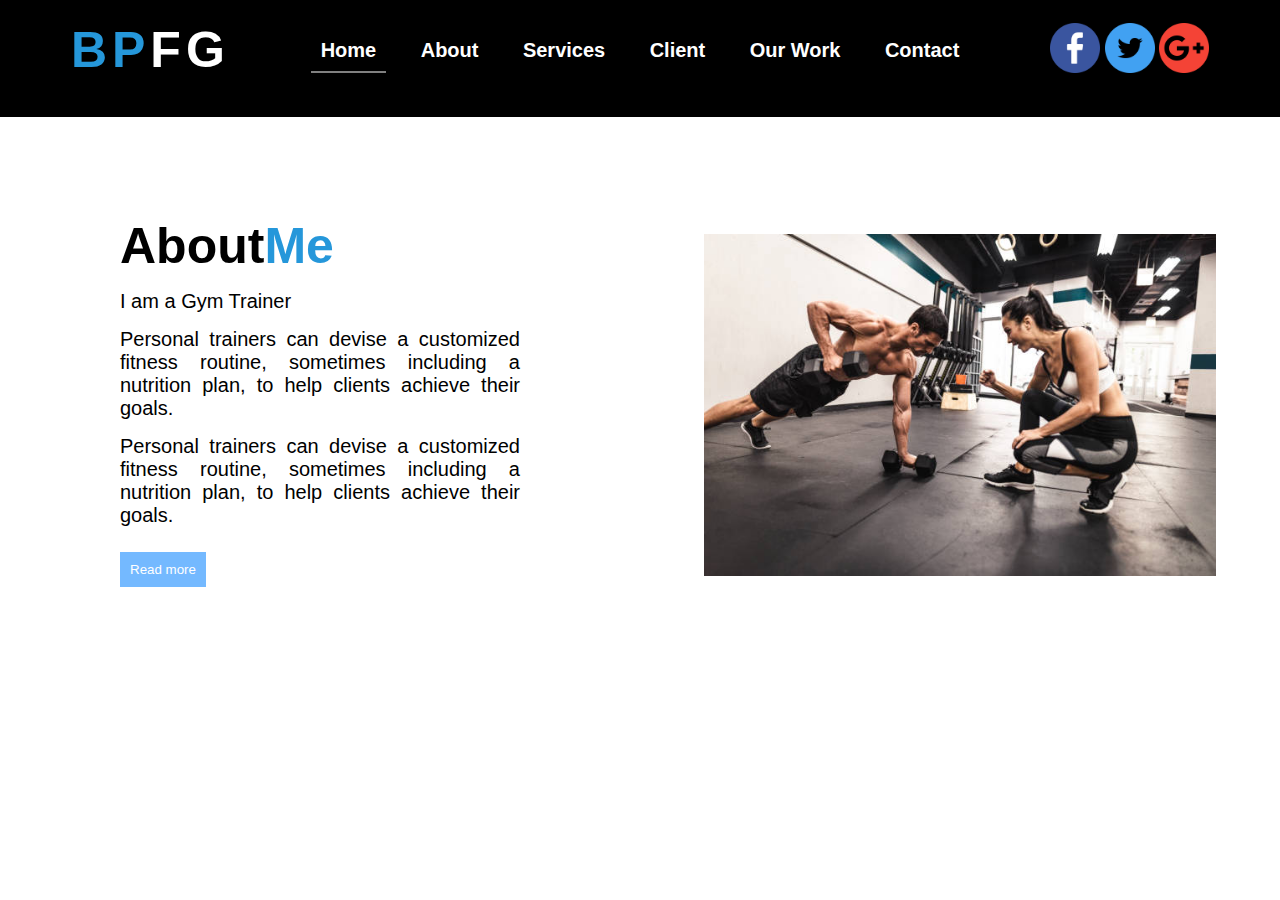
<file: about.html>
<!DOCTYPE html>
<html>
    <head>
        <title>about page</title>
        <link rel="stylesheet" type="text/css" href="about.css">
    </head>
    <body>
        <header>
            <nav>
                <div class="logo">
                    <span id="blue">BP</span>FG
                </div>
                <div class="menu">
                    <a href="index.html">Home</a>
                    <a href="about.html">About</a>
                    <a href="services.html">Services</a>
                    <a href="client.html">Client</a>
                    <a href="ourwork.html">Our Work</a>
                    <a href="contact.html">Contact</a>
                
                </div>
                <div class="icon">
                    <img src="images/facebook (1).png">
                    <img src="images/twitter.png">
                    <img src="images/google-plus.png">
                </div>
            </nav>

               
        </header>
        <section id="about">
            <div class="about-row">
                <div class="about-left-col">
                    <h1>About<span id="blue">Me</span></h1>
                    <p id="p-title">I am a Gym Trainer</p>
                    <p> Personal trainers can devise a customized fitness routine, sometimes including a nutrition plan, to help clients achieve their goals.  </p>
                    <p> Personal trainers can devise a customized fitness routine, sometimes including a nutrition plan, to help clients achieve their goals.  </p>
                    <button class="c-btn">Read more</button>
                </div>
                <div class="about-right-col">
                    <img src="images/fitness.jpg">
                </div>
            </div>
        </section>
    </body>
</html>
</file>
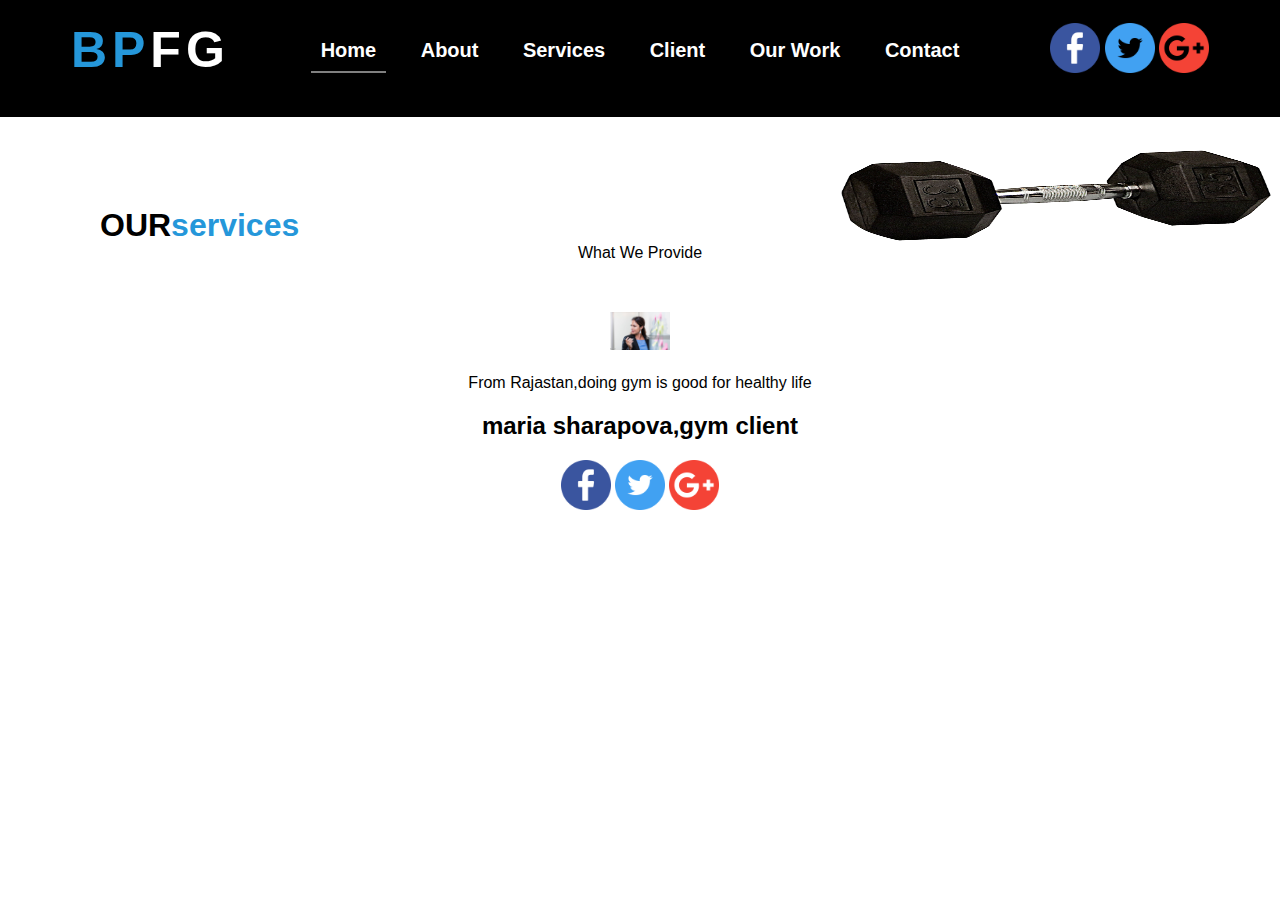
<file: client.html>
<!DOCTYPE html>
<html>
    <head>
        <title>about page</title>
        <link rel="stylesheet" type="text/css" href="client.css">
    </head>
    <body>
        <header>
            <nav>
                <div class="logo">
                    <span id="blue">BP</span>FG
                </div>
                <div class="menu">
                    <a href="index.html">Home</a>
                    <a href="about.html">About</a>
                    <a href="services.html">Services</a>
                    <a href="client.html">Client</a>
                    <a href="ourwork.html">Our Work</a>
                    <a href="contact.html">Contact</a>
                
                </div>
                <div class="icon">
                    <img src="images/facebook (1).png">
                    <img src="images/twitter.png">
                    <img src="images/google-plus.png">
                </div>
            </nav>

               
        </header>
        <section id="members">
            <div class="services-info">
                <h1>OUR<span id="blue">services</span></h1>
                <p>What We Provide</p>
            </div>
            <div class="member-card">
                <img src="images/owner.jpg">
                <p>From Rajastan,doing gym is good for healthy life</p>
                <h2>maria sharapova,gym client</h2>
                <div class="icon">
                    <img src="images/facebook (1).png">
                    <img src="images/twitter.png">
                    <img src="images/google-plus.png">
                </div>
            </div>
           </section>
    </body>
</html>
</file>
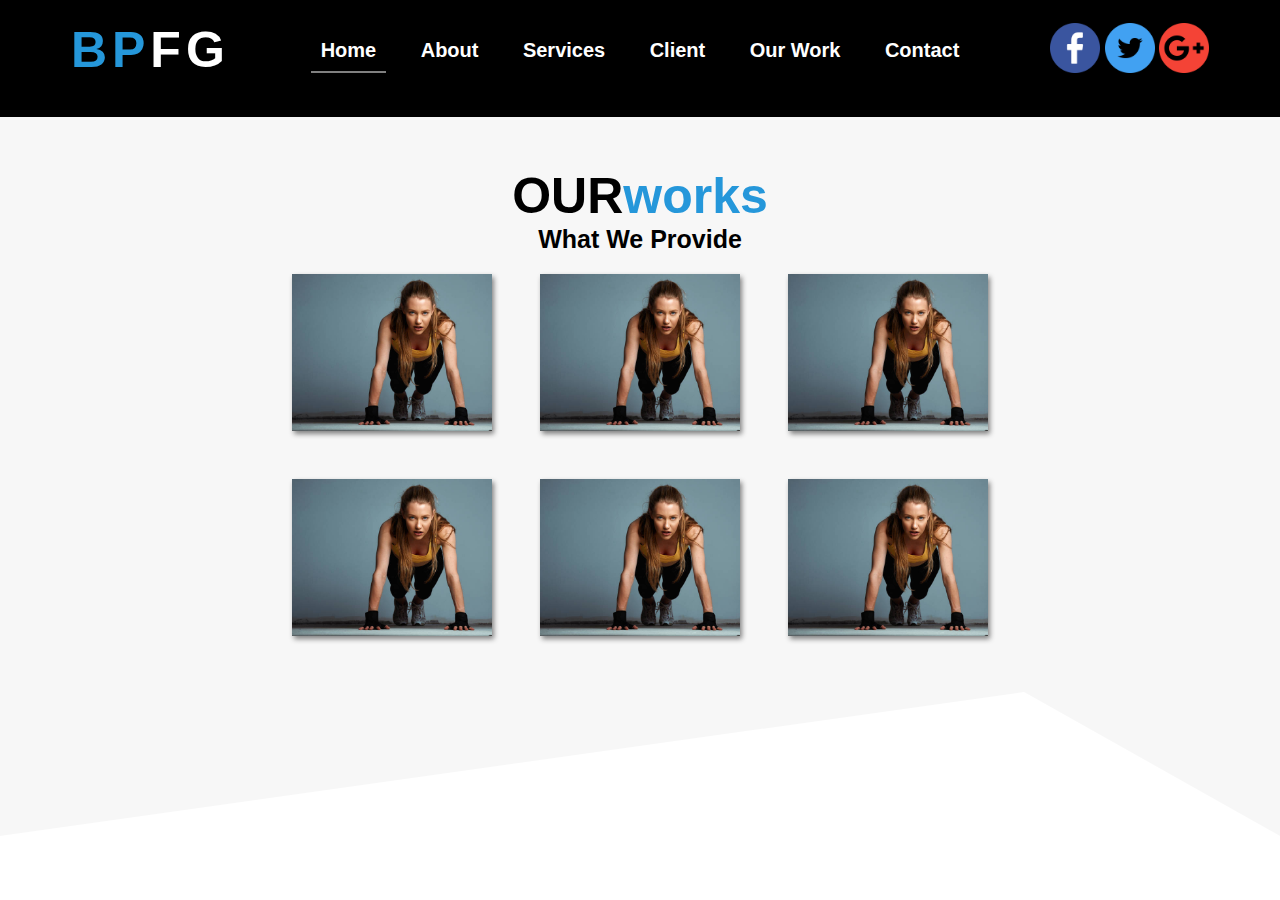
<file: ourwork.html>
<!DOCTYPE html>
<html>
    <head>
        <title>about page</title>
        <link rel="stylesheet" type="text/css" href="ourwork.css">
    </head>
    <body>
        <header>
            <nav>
                <div class="logo">
                    <span id="blue">BP</span>FG
                </div>
                <div class="menu">
                    <a href="index.html">Home</a>
                    <a href="about.html">About</a>
                    <a href="services.html">Services</a>
                    <a href="client.html">Client</a>
                    <a href="ourwork.html">Our Work</a>
                    <a href="contact.html">Contact</a>
                
                </div>
                <div class="icon">
                    <img src="images/facebook (1).png">
                    <img src="images/twitter.png">
                    <img src="images/google-plus.png">
                </div>
            </nav>

               
        </header>
        <section id="work">
            <div class="services-info">
                <h1>OUR<span id="blue">works</span></h1>
                <p>What We Provide</p>
            </div>
            <div class="services-row">
                <div class="work-box">
                    <img src="images/fitness2.jpg">
                </div>
                <div class="work-box">
                    <img src="images/fitness2.jpg">
                </div>
                <div class="work-box">
                    <img src="images/fitness2.jpg">
                </div>
                <div class="work-box">
                    <img src="images/fitness2.jpg">
                </div>
                <div class="work-box">
                    <img src="images/fitness2.jpg">
                </div>
                <div class="work-box">
                    <img src="images/fitness2.jpg">
                </div>
            </div>
           </section>
    </body>
</html>
</file>
<file: about.css>
p{
   text-align: center;
}
*{padding: 0; margin: 0; box-sizing: border-box; font-family:sans-serif;}
header{
    width:100%;
    height:13vh;
    background:black;
    
}
nav{
    width:100%;
    height:100px;
    display:flex;
    justify-content:space-evenly;
    align-items:center;
    color:white;
}

.logo{
    font-size:50px;
    font-weight:bold;
    letter-spacing:5px;
}
#blue{
    color:rgb(37, 151, 218);
}

.menu a{
    text-decoration: none;
    color:white;
    font-size:20px;
    font-weight:bold;
    padding:10px;
    margin:10px;
}

.menu a:first-child {
     border-bottom:2px solid gray;
}

.icon img{
    width:50px;
}
.container{
   width:100%;
   display:flex;
   justify-content:center;
   align-items:center;
   color:white;
}
.left{
   flex-basis: 50%;
}
.right{
   flex-basis: 50%;
   max-width: 400px;
}
.right h1{
   color: #74b9ff;
   font-size:50px;
}
.right p{
   font-size:25px;
   margin:10px 0px;
}
.btn{
   background:transparent;
   padding:10px 20px;
   color:aqua;
   border:1px solid aqua;
   border-radius:8px;
}

#about{
  padding:100px 0px;
}
.about-row{
   width:100%;
   display:flex;
   justify-content:space-around;
   align-items: center;
}
.about-left-col{
   flex-basis: 50%;
   

}
.about-right-col{
   flex-basis: 50%;
   text-align:center;
}
.about-right-col img{
   width:80%;
}
.about-left-col{
   max-width: 400px;
   margin:auto;
}
.about-left-col h1{
   font-size:50px;
}
.about-left-col p{
   font-size:20px;
   text-align:justify;
   margin:15px 0px;
}
.c-btn{
   padding:10px ;
   margin:10px 0px;
   color:white;
   border:none;
   background: #74b9ff;
}
</file>
<file: client.css>
p{
    text-align: center;
 }
 *{padding: 0; margin: 0; box-sizing: border-box; font-family:sans-serif;}
 header{
     width:100%;
     height:13vh;
     background:black;
     
 }
 nav{
     width:100%;
     height:100px;
     display:flex;
     justify-content:space-evenly;
     align-items:center;
     color:white;
 }
 
 .logo{
     font-size:50px;
     font-weight:bold;
     letter-spacing:5px;
 }
 #blue{
     color:rgb(37, 151, 218);
 }
 
 .menu a{
     text-decoration: none;
     color:white;
     font-size:20px;
     font-weight:bold;
     padding:10px;
     margin:10px;
 }
 
 .menu a:first-child {
      border-bottom:2px solid gray;
 }
 
 .icon img{
     width:50px;
 }
 .container{
    width:100%;
    display:flex;
    justify-content:center;
    align-items:center;
    color:white;
 }
 .left{
    flex-basis: 50%;
 }
 .right{
    flex-basis: 50%;
    max-width: 400px;
 }
 .right h1{
    color: #74b9ff;
    font-size:50px;
 }
 .right p{
    font-size:25px;
    margin:10px 0px;
 }
 .btn{
    background:transparent;
    padding:10px 20px;
    color:aqua;
    border:1px solid aqua;
    border-radius:8px;
 }
 
 #about{
   padding:100px 0px;
 }
 .about-row{
    width:100%;
    display:flex;
    justify-content:space-around;
    align-items: center;
 }
 .about-left-col{
    flex-basis: 50%;
    
 
 }
 .about-right-col{
    flex-basis: 50%;
    text-align:center;
 }
 .about-right-col img{
    width:80%;
 }
 .about-left-col{
    max-width: 400px;
    margin:auto;
 }
 .about-left-col h1{
    font-size:50px;
 }
 .about-left-col p{
    font-size:20px;
    text-align:justify;
    margin:15px 0px;
 }
 .c-btn{
    padding:10px ;
    margin:10px 0px;
    color:white;
    border:none;
    background: #74b9ff;
 }
 #members{
    padding:100px;
    background: url(images/dumble.png);
    background-size: 35% 35%;
    background-repeat: no-repeat;
    background-position: top right;
    margin-top:-10px;
}
.member-card{
    text-align:center;
    padding-top:50px;
    width:50%;
    margin:auto;
}
.member-card p{
    margin:20px 0px;
}
.member-card h2{
    margin:20px 0px;
}
.member-card img{
    text-align: center;
    width:60px;
}
.icon img{
    width:50px;
}
</file>
<file: ourwork.css>
*{padding: 0; margin: 0; box-sizing: border-box; font-family:sans-serif;}
header{
    width:100%;
    height:13vh;
    background:black;
    
}
nav{
    width:100%;
    height:100px;
    display:flex;
    justify-content:space-evenly;
    align-items:center;
    color:white;
}

.logo{
    font-size:50px;
    font-weight:bold;
    letter-spacing:5px;
}
#blue{
    color:rgb(37, 151, 218);
}

.menu a{
    text-decoration: none;
    color:white;
    font-size:20px;
    font-weight:bold;
    padding:10px;
    margin:10px;
}

.menu a:first-child {
     border-bottom:2px solid gray;
}

.icon img{
    width:50px;
}
.container{
    width:100%;
    display:flex;
    justify-content:center;
    align-items:center;
    color:white;
}
.left{
    flex-basis: 50%;
}
.right{
    flex-basis: 50%;
    max-width: 400px;
}
.right h1{
    color: #74b9ff;
    font-size:50px;
}
.right p{
    font-size:25px;
    margin:10px 0px;
}
.btn{
    background:transparent;
    padding:10px 20px;
    color:aqua;
    border:1px solid aqua;
    border-radius:8px;
}

#about{
   padding:100px 0px;
}
.about-row{
    width:100%;
    display:flex;
    justify-content:space-around;
    align-items: center;
}
.about-left-col{
    flex-basis: 50%;
    

}
.about-right-col{
    flex-basis: 50%;
    text-align:center;
}
.about-right-col img{
    width:80%;
}
.about-left-col{
    max-width: 400px;
    margin:auto;
}
.about-left-col h1{
    font-size:50px;
}
.about-left-col p{
    font-size:20px;
    text-align:justify;
    margin:15px 0px;
}
.c-btn{
    padding:10px ;
    margin:10px 0px;
    color:white;
    border:none;
    background: #74b9ff;
}
#signup{
    padding-top: 50px;
    padding-bottom:50px;
    background:rgba(0,0,0,0.03);
    clip-path: polygon(0% 0%,100% 0%,100% 100%,80% 80%,0% 100%);
}
.signup-row{
    display:flex;
    justify-content:space-around;
    align-items: center;
}
.signup-left-col{
    flex-basis:50%;
    text-align: center;
}
.signup-left-col img{
    width:60%;
}
.signup-right-col{
    flex-basis:50%;
}
.signup-right-col h1{
    font-size: 90px;
}
.signup-right-col h2{
    font-size:45px;
    letter-spacing:60px;
    color:rgba(0,0,0,0.3);
}
#services{
    padding:50px 0px;
}
.services-info{
    text-align:center;
}
.services-info h1{
    font-size:50px;
}
.services-info p{
    font-size:25px;
    font-weight:bold;
}
.services-row{
    display:grid;
    grid-template-columns: repeat(3,200px);
    grid-auto-rows:minmax(150px,auto);
    grid-gap:3em;
    justify-content:center;
    padding-top:20px;
    text-align:center;
}
.services-box{
    box-shadow: 2px 3px 5px grey;
    padding:10px;
}
.services-box i{
    background: #0984e3;
    color:white;
    font-size:30px;
    padding:10px;
    margin-top:-20px;
}

#members{
    padding:100px;
    background: url(images/dumble.png);
    background-size: 35% 35%;
    background-repeat: no-repeat;
    background-position: top right;
    margin-top:-10px;
}
.member-card{
    text-align:center;
    padding-top:50px;
    width:50%;
    margin:auto;
}
.member-card p{
    margin:20px 0px;
}
.member-card h2{
    margin:20px 0px;
}
.member-card img{
    text-align: center;
    width:60px;
}
.icon img{
    width:50px;
}
#work{
    padding-top: 50px;
    padding-bottom: 200px;
    background: rgba(0,0,0,0.03);
    clip-path: polygon(0% 0%,100% 0%,100% 100%,80% 80%,0% 100%);
}
.work-box{
    box-shadow: 2px 3px 5px grey;
}
.work-box img{
    width:100%;
    height:100%;
}
#contact{
    padding: 30px 0px;
}
.contact-row{
    display: flex;
    justify-content: center;
    align-items: center;
}
.contact-left-col{
    flex-basis:50%;
    padding-top: 50px;
}
.contact-right-col{
    flex-basis:50%;
    max-width: 450px;
    margin:auto;
}
.contact-right-col i{
    font-size:20px;
    padding:10px;
    background:#74b9ff;
    color:white;
}

.form{
    width:70%;
    margin:auto;
    text-align:center;
}
.form input[type="text"]{
    width:70%;
    padding: 10px;
    margin-bottom: 10px;
}
textarea{
    width:70%;
    padding: 10px;
    margin-bottom: 10px;
}
.c_btn{
    background-color:black;
    color:white;
    padding:10px;
}
</file>
